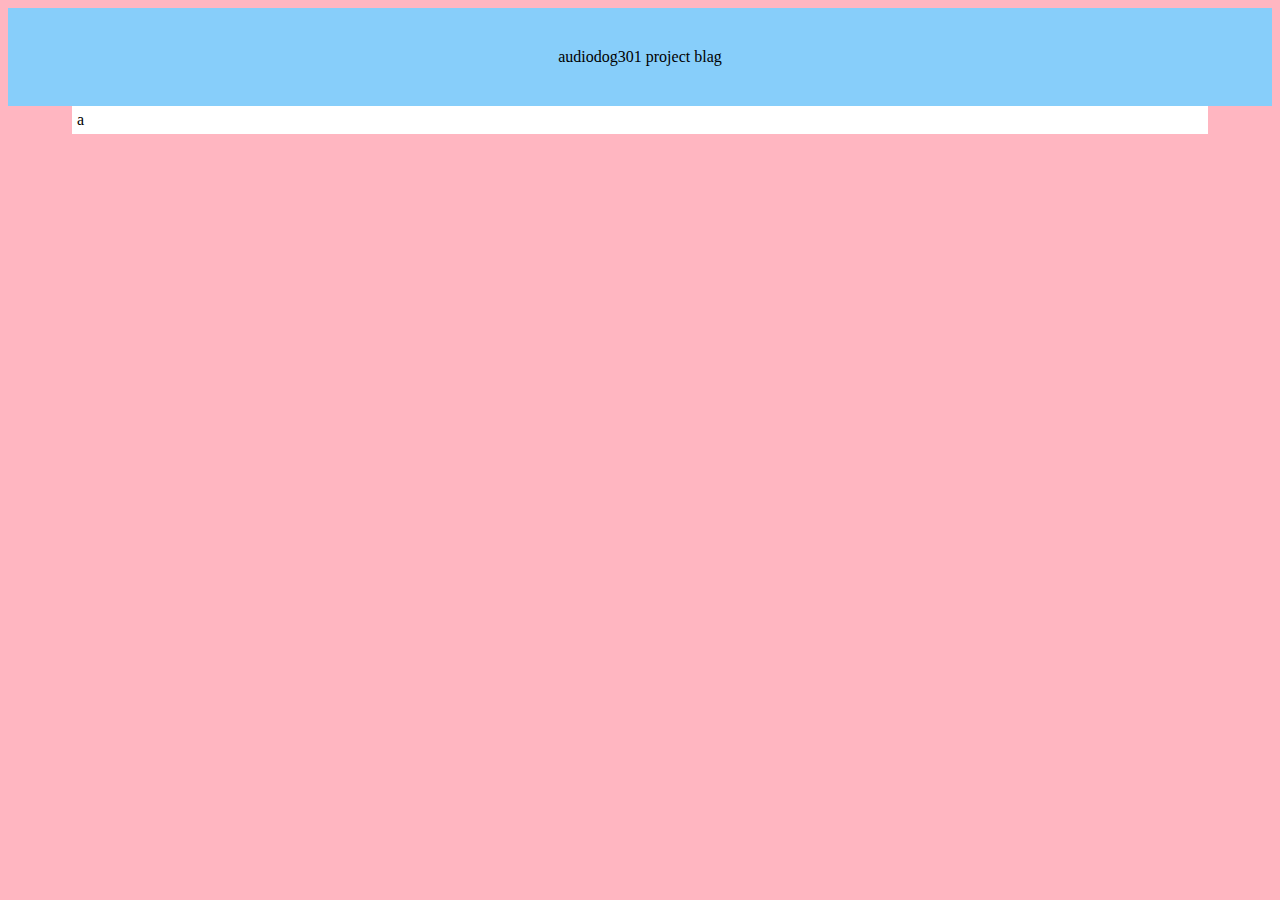
<file: index.html>
<!DOCTYPE html>
<html>
  <head>
    <title>audiodog301 project blag</title>
    <link rel="stylesheet" href="index.css">
  </head>

  <body>
    <div class="top">audiodog301 project blag</div>
    <div class="content">a</div>
  </body>
</html>
</file>
<file: index.css>
.top {
  text-align: center;
  background-color: lightskyblue;
  margin: 0;
  padding-left: 2.5vw;
  padding-right: 2.5vw;
  padding-top: 40px;
  padding-bottom: 40px;
}

body{
  background-color: lightpink;
  padding: 0;
}

.content {
  background-color: white;
  margin-left: 5vw;
  margin-right: 5vw;
  margin-top: 0;
  margin-bottom: 0;
  padding: 5px;
}
</file>
